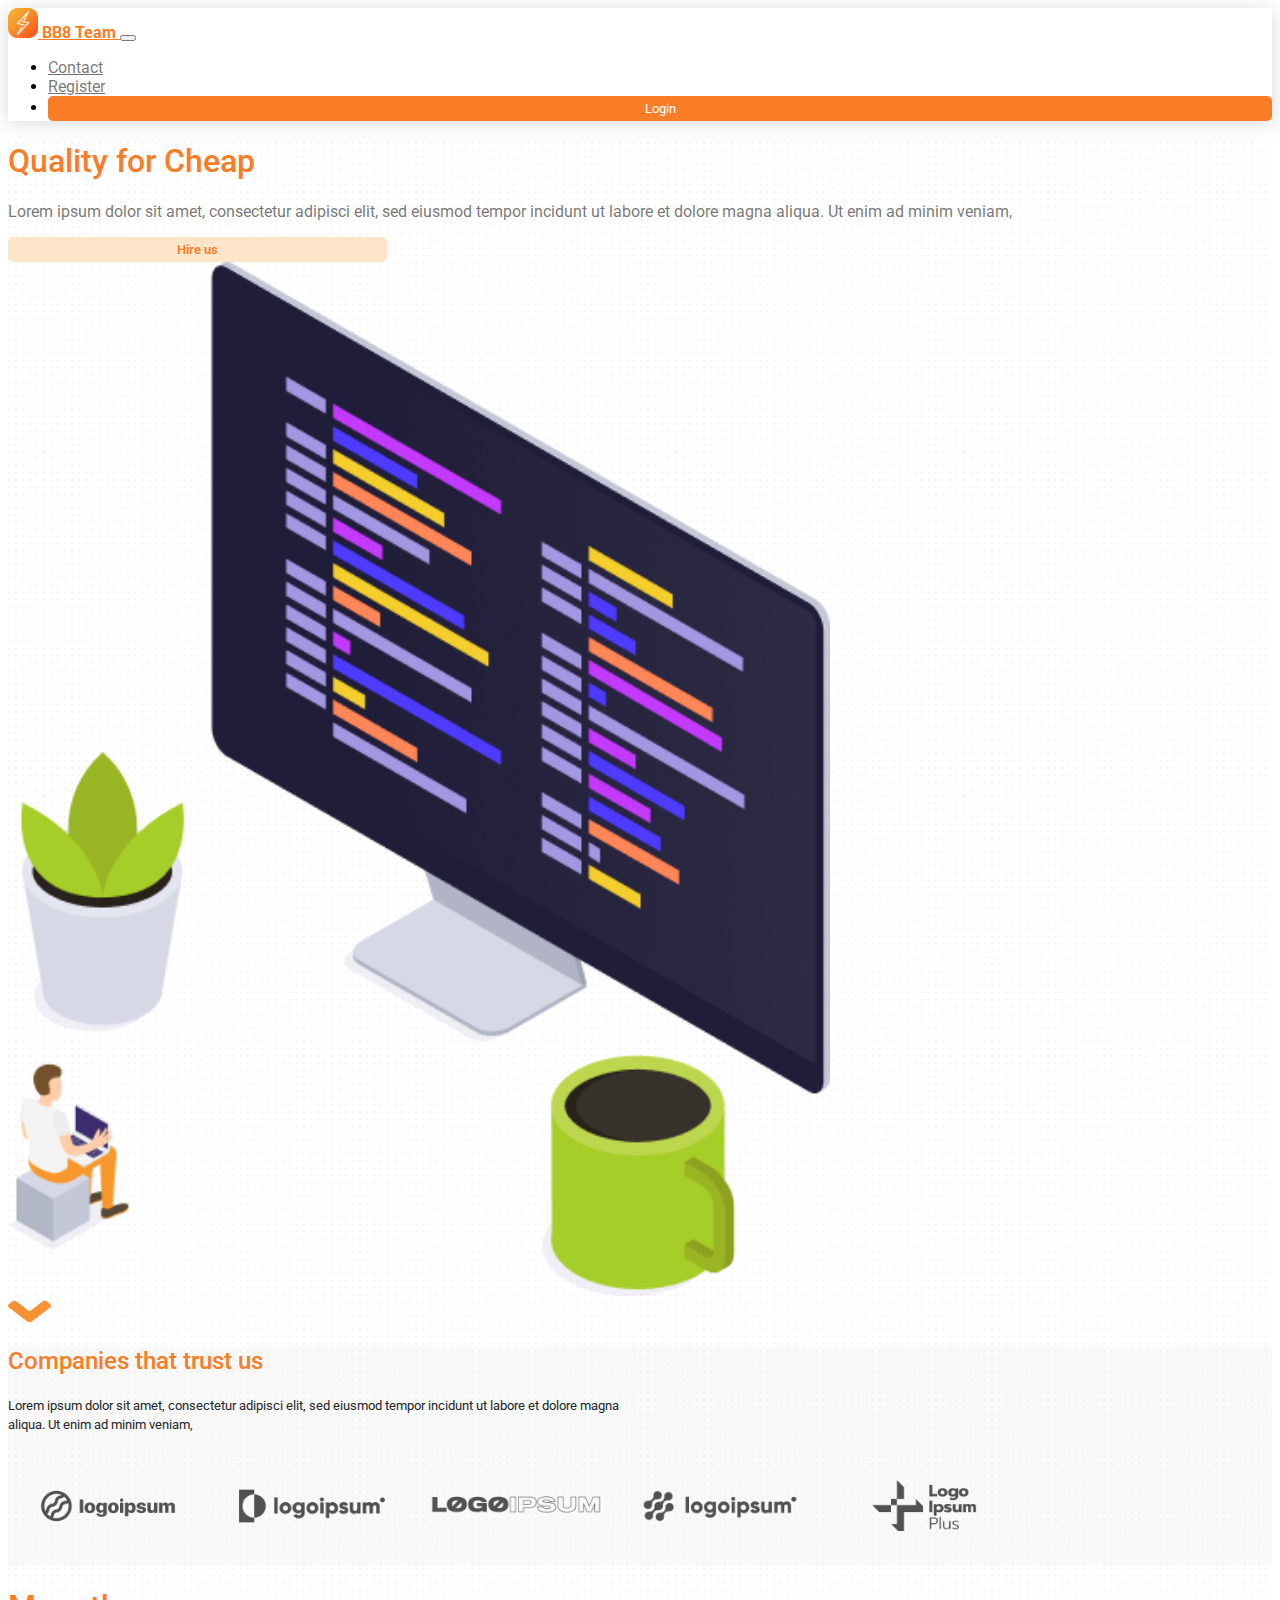
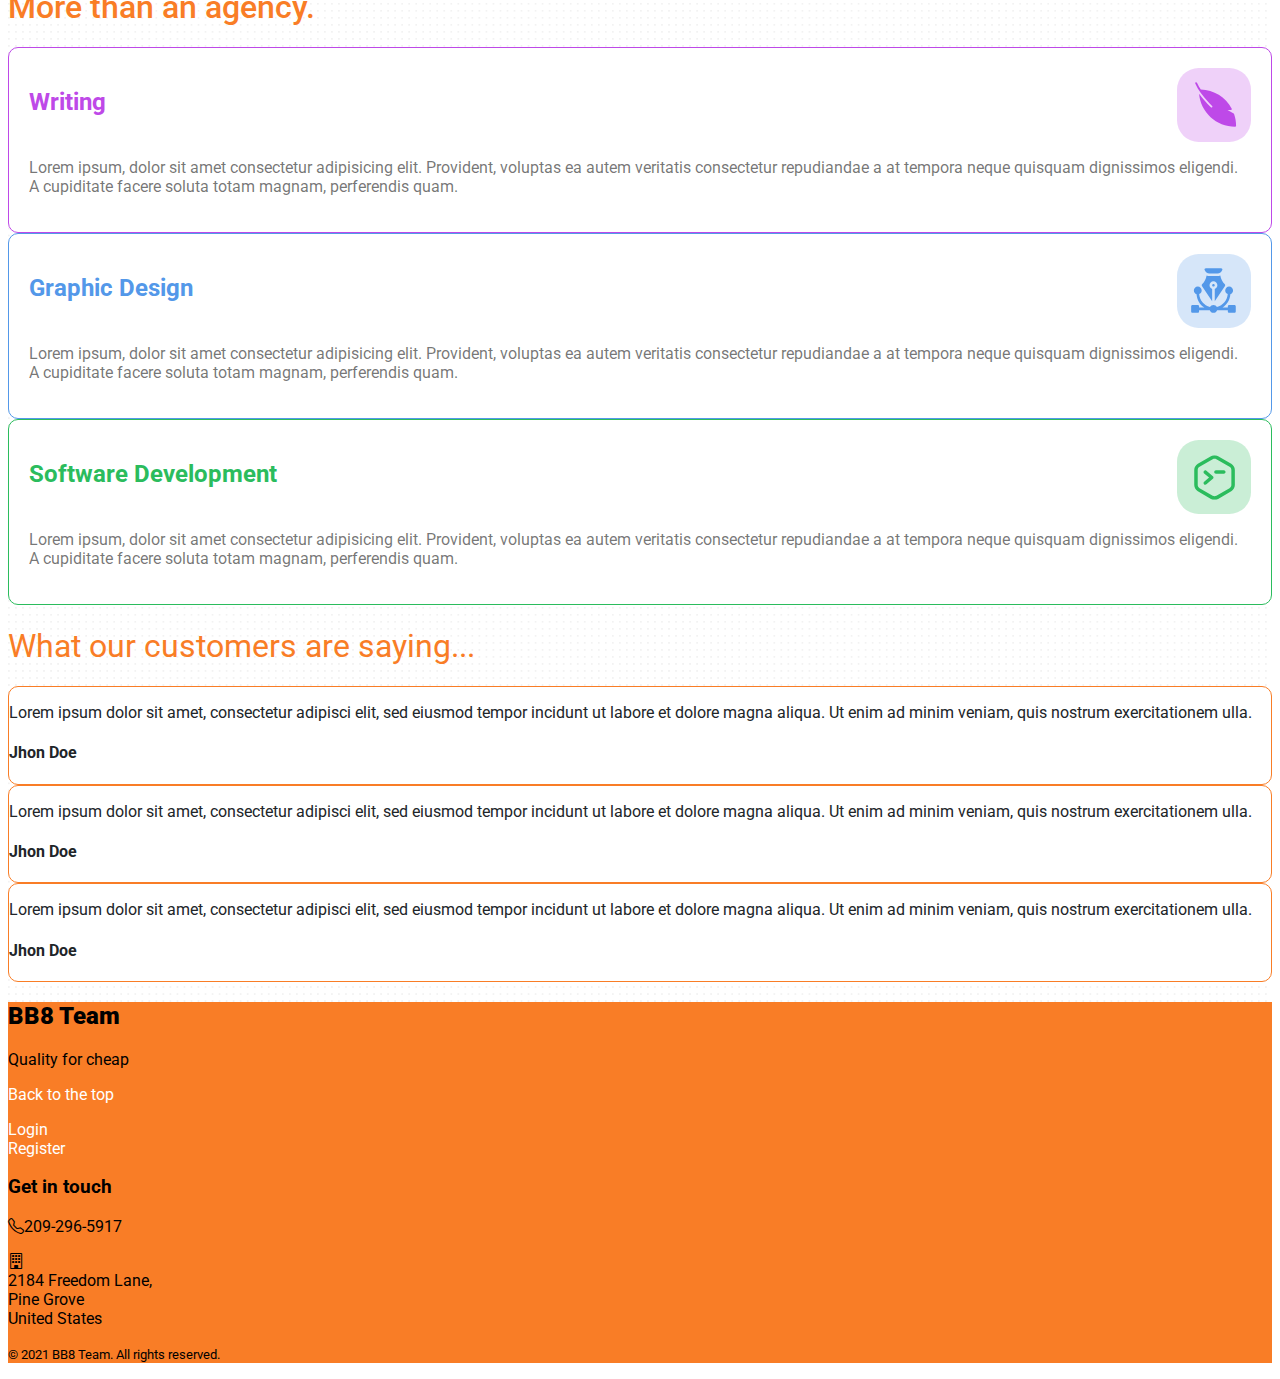
<file: index.html>
<!DOCTYPE html>
<html lang="en">
<head>
   <meta charset="UTF-8">
   <meta http-equiv="X-UA-Compatible" content="IE=edge">
   <meta name="viewport" content="width=device-width, initial-scale=1.0">
   <link rel="stylesheet" href="../css/global-styles.css">
   <link rel="stylesheet" href="../css/home-style.css">
   <link rel="stylesheet" href="https://cdn.jsdelivr.net/npm/bootstrap-icons@1.5.0/font/bootstrap-icons.css">
   <link href="https://cdn.jsdelivr.net/npm/bootstrap@5.0.2/dist/css/bootstrap.min.css" rel="stylesheet" integrity="sha384-EVSTQN3/azprG1Anm3QDgpJLIm9Nao0Yz1ztcQTwFspd3yD65VohhpuuCOmLASjC" crossorigin="anonymous">
   <script src="https://cdn.jsdelivr.net/npm/bootstrap@5.0.2/dist/js/bootstrap.bundle.min.js" integrity="sha384-MrcW6ZMFYlzcLA8Nl+NtUVF0sA7MsXsP1UyJoMp4YLEuNSfAP+JcXn/tWtIaxVXM" crossorigin="anonymous" defer></script>
   <link rel="shortcut icon" href="../assets/favicon.ico" type="image/x-icon">
   <title>Home - BB8 Team</title>
</head>
<body>
   <header>
      <nav class="navbar navbar-expand-md navbar-light">
         <div class="container">
            <a class="navbar-brand d-flex gap-2 align-items-center" href="index.html">
               <img src="../assets/imgs/Logo.png" alt="bb8_logo">
               BB8 Team
            </a>
            <button class="navbar-toggler" type="button" data-bs-toggle="collapse" data-bs-target="#navbarSupportedContent" aria-controls="navbarSupportedContent" aria-expanded="false" aria-label="Toggle navigation">
               <span class="navbar-toggler-icon"></span>
            </button>
            <div class="collapse navbar-collapse justify-content-end" id="navbarSupportedContent">
               <ul class="navbar-nav nav-fill align-items-center w-50">
                  <li class="nav-item">
                     <a href="#footer" class="nav-link">Contact</a>
                  </li>
                  <li class="nav-item">
                     <a href="register.html" class="nav-link">Register</a>
                  </li>
                  <li class="nav-item">
                     <a href="login.html" class="nav-link"><input class="btn-c3 btn-login" type="button" value="Login"></a>
                  </li>
               </ul>
            </div>
         </div>
      </nav>
   </header>
   <main>
      <div class="container main-section py-4 pt-5">
         <div class="row">
            <div class="col-md-6 d-flex flex-column justify-content-evenly gap-2">
               <h1 class="display-1">Quality for Cheap</h1>
               <p class="fs-4 text-black-50">Lorem ipsum dolor sit amet, consectetur adipisci elit, sed eiusmod tempor incidunt ut labore et dolore magna aliqua. Ut enim ad minim veniam,</p>
               <input class="btn-act fs-4" type="button" value="Hire us">
            </div>
            <div class="col-md-6 d-flex justify-content-end">
               <img class="ill" src="../assets/imgs/Ilustration.png" alt="desk-illustration">
            </div>
         </div>
         <div class="row mt-2">
            <a class="vec-dow" href="#footer"><img src="../assets/icons/vector-down.svg" alt="getdown"></a>
         </div>
      </div>
      <div class="container-fluid w-100 com-section py-4">
            <div class="text-center m-auto com-head">
               <h2 class="display-6">Companies that trust us</h2>
               <p><small>Lorem ipsum dolor sit amet, consectetur adipisci elit, sed eiusmod tempor incidunt ut labore et dolore magna aliqua. Ut enim ad minim veniam, </small></p>
            </div>
            <div class="d-flex justify-content-evenly flex-wrap w-100">
               <a href="#"><img src="../assets/imgs/logo-1-com.png" alt="logoipsum"></a>
               <a href="#"><img src="../assets/imgs/logo-2-com.png" alt="logoipsum"></a>
               <a href="#"><img src="../assets/imgs/logo-3-com.png" alt="logoipsum"></a>
               <a href="#"><img src="../assets/imgs/logo-4-com.png" alt="logoipsum"></a>
               <a href="#"><img src="../assets/imgs/logo-5-com.png" alt="logoipsum"></a>
            </div>
      </div>
      <div class="container my-5 text-black-50 prod-section">
         <div class="row text-center mb-4">
            <h1 class="display-2">More than an agency.</h1>
         </div>
         <div class="row row-cols-1 row-cols-md-2 row-cols-lg-3 g-3 d-flex justify-content-around">
            <div class="col">
               <div class="card ch1">
                  <div class="card-head mb-2">
                     <h2>Writing</h2>
                     <img src="../assets/icons/writing-icon.svg" alt="leaf-icon">
                  </div>
                  <p>Lorem ipsum, dolor sit amet consectetur adipisicing elit. Provident, voluptas ea autem veritatis consectetur repudiandae a at tempora neque quisquam dignissimos eligendi. A cupiditate facere soluta totam magnam, perferendis quam.</p>
               </div>
            </div>
            <div class="col">
               <div class="card ch2">
                  <div class="card-head mb-2">
                     <h2>Graphic Design</h2>
                     <img src="../assets/icons/graphicDesign_icon.svg" alt="pen-icon">
                  </div>
                  <p>
                     Lorem ipsum, dolor sit amet consectetur adipisicing elit. Provident, voluptas ea autem veritatis consectetur repudiandae a at tempora neque quisquam dignissimos eligendi. A cupiditate facere soluta totam magnam, perferendis quam.
                  </p>
               </div>
            </div>
            <div class="col">
               <div class="card ch3">
                  <div class="card-head mb-2">
                     <h2>Software Development</h2>
                     <img src="../assets/icons/softwareDevelopment_icon.svg" alt="code-icon">
                  </div>
                  <p>
                     Lorem ipsum, dolor sit amet consectetur adipisicing elit. Provident, voluptas ea autem veritatis consectetur repudiandae a at tempora neque quisquam dignissimos eligendi. A cupiditate facere soluta totam magnam, perferendis quam.
                  </p>
               </div>
            </div>
         </div>
      </div>
      <div class="container test-section">
         <div class="row mt-5">
            <h1 class="display-3 w-75">What our customers are saying...</h1>
         </div>
         <div class="row row-cols-1 row-cols-md-2 row-cols-lg-3 g-4 py-5 d-flex justify-content-center">
            <div class="col">
               <div class="card p-3 py-4">
                  <p>Lorem ipsum dolor sit amet, consectetur adipisci elit, sed eiusmod tempor incidunt ut labore et dolore magna aliqua. Ut enim ad minim veniam, quis nostrum exercitationem ulla.</p>
                  <h4 class="text-end">Jhon Doe</h4>
               </div>
            </div>
            <div class="col">
               <div class="card p-3 py-4">
                  <p>Lorem ipsum dolor sit amet, consectetur adipisci elit, sed eiusmod tempor incidunt ut labore et dolore magna aliqua. Ut enim ad minim veniam, quis nostrum exercitationem ulla.</p>
                  <h4 class="text-end">Jhon Doe</h4>
               </div>
            </div>
            <div class="col">
               <div class="card p-3 py-4">
                  <p>Lorem ipsum dolor sit amet, consectetur adipisci elit, sed eiusmod tempor incidunt ut labore et dolore magna aliqua. Ut enim ad minim veniam, quis nostrum exercitationem ulla.</p>
                  <h4 class="text-end">Jhon Doe</h4>
               </div>
            </div>
         </div>
      </div>
      <footer class="py-3" id="footer">
         <div class="container text-white">
            <div class="row row-cols-2">
               <div class="col-md-4">
                  <div class="content1">
                     <h2><strong>BB8 Team</strong></h2>
                     <p class="fs-3">Quality for cheap</p>
                  </div>
                  <div class="content2">
                     <p><a href="#">Back to the top</a></p>
                     <a href="login.html">Login</a><br>
                     <a href="register.html">Register</a>
                  </div>
               </div>
               <div class="col-md-4 bg-lit"></div>
               <div class="col-md-4">
                  <h3>Get in touch</h3>
                  <p><i class="bi bi-telephone mx-2"></i>209-296-5917</p>
                  <div class="d-flex">
                     <i class="bi bi-building mx-2"></i>
                     <div class="d-inline-block">
                        <span>2184  Freedom Lane, </span><br>
                        <span>Pine Grove</span><br>
                        <span>United States</span>
                     </div>
                  </div>
               </div>
            </div>
         </div>
         <div class="text-center mt-2">
            <p class="text-white"><small>&copy; 2021 BB8 Team. All rights reserved.
            </small></p>
         </div>
      </footer>
   </main>
</body>
</html>
</file>
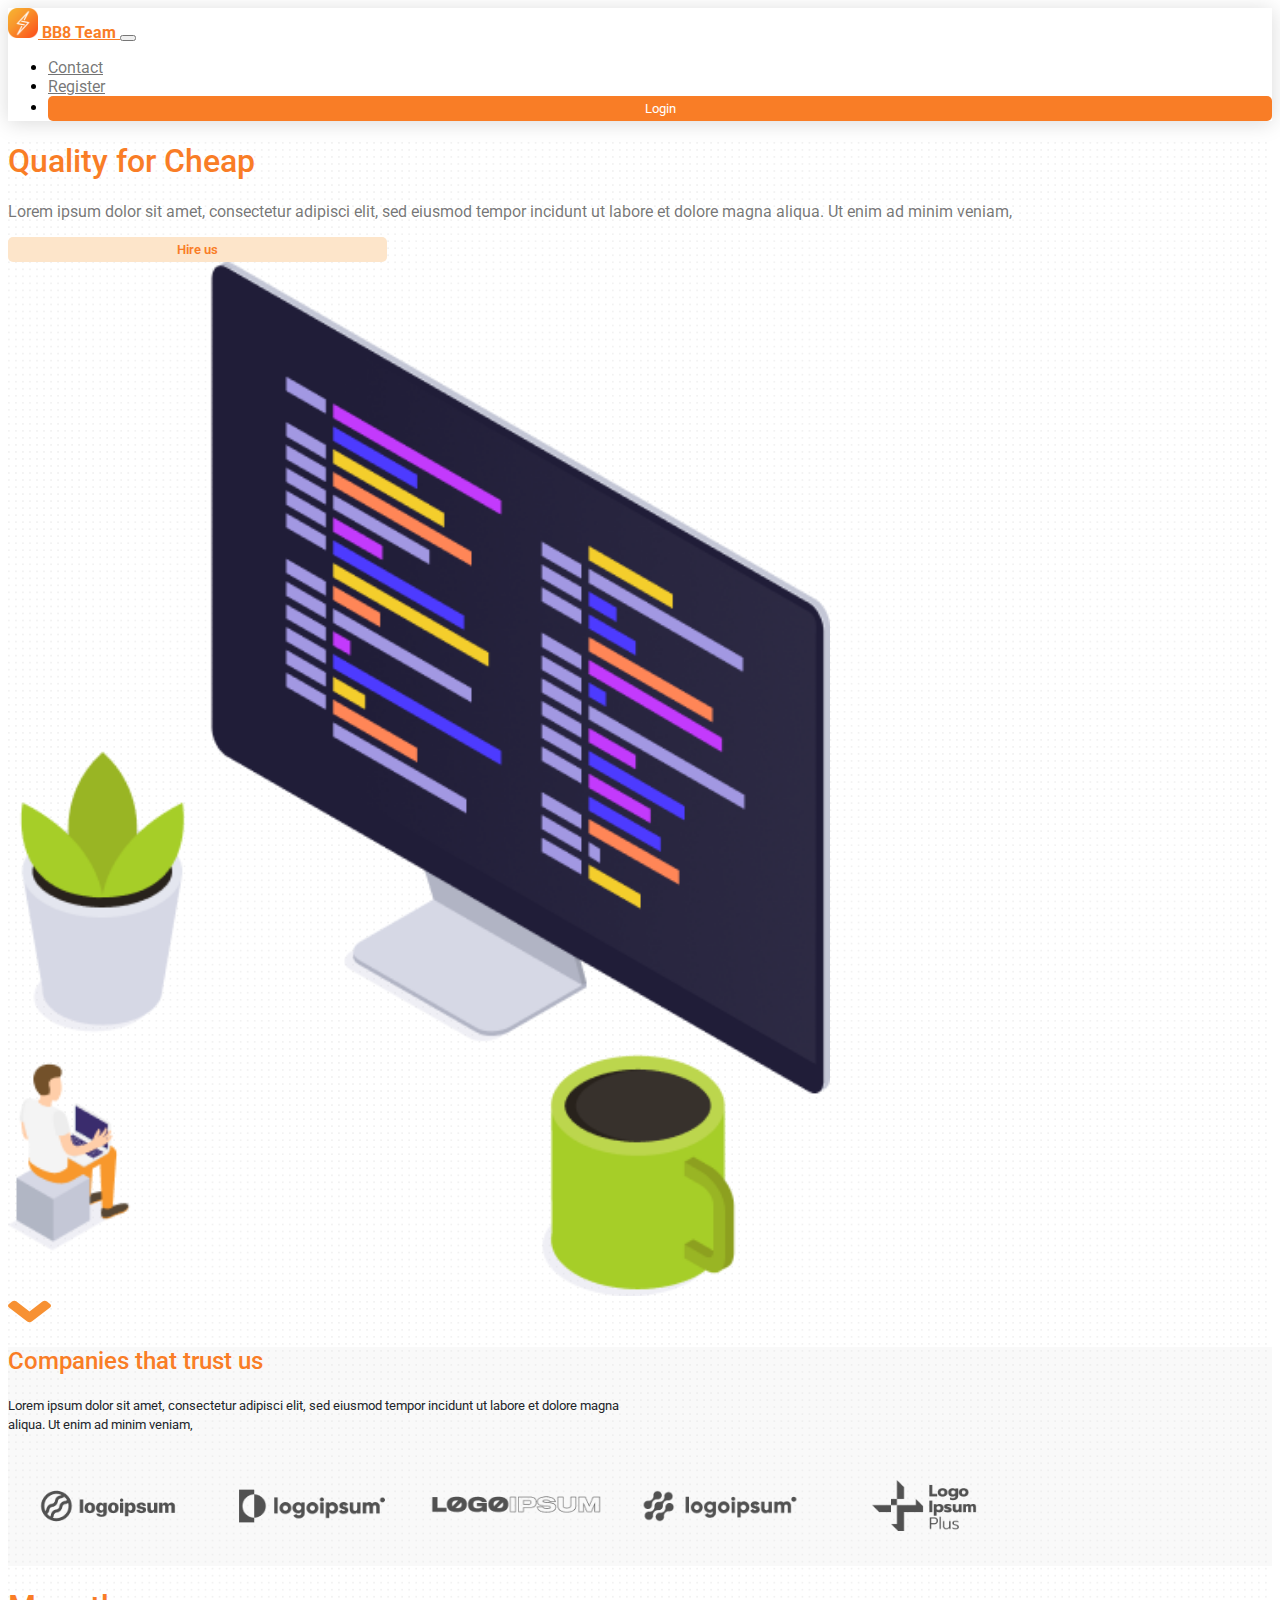
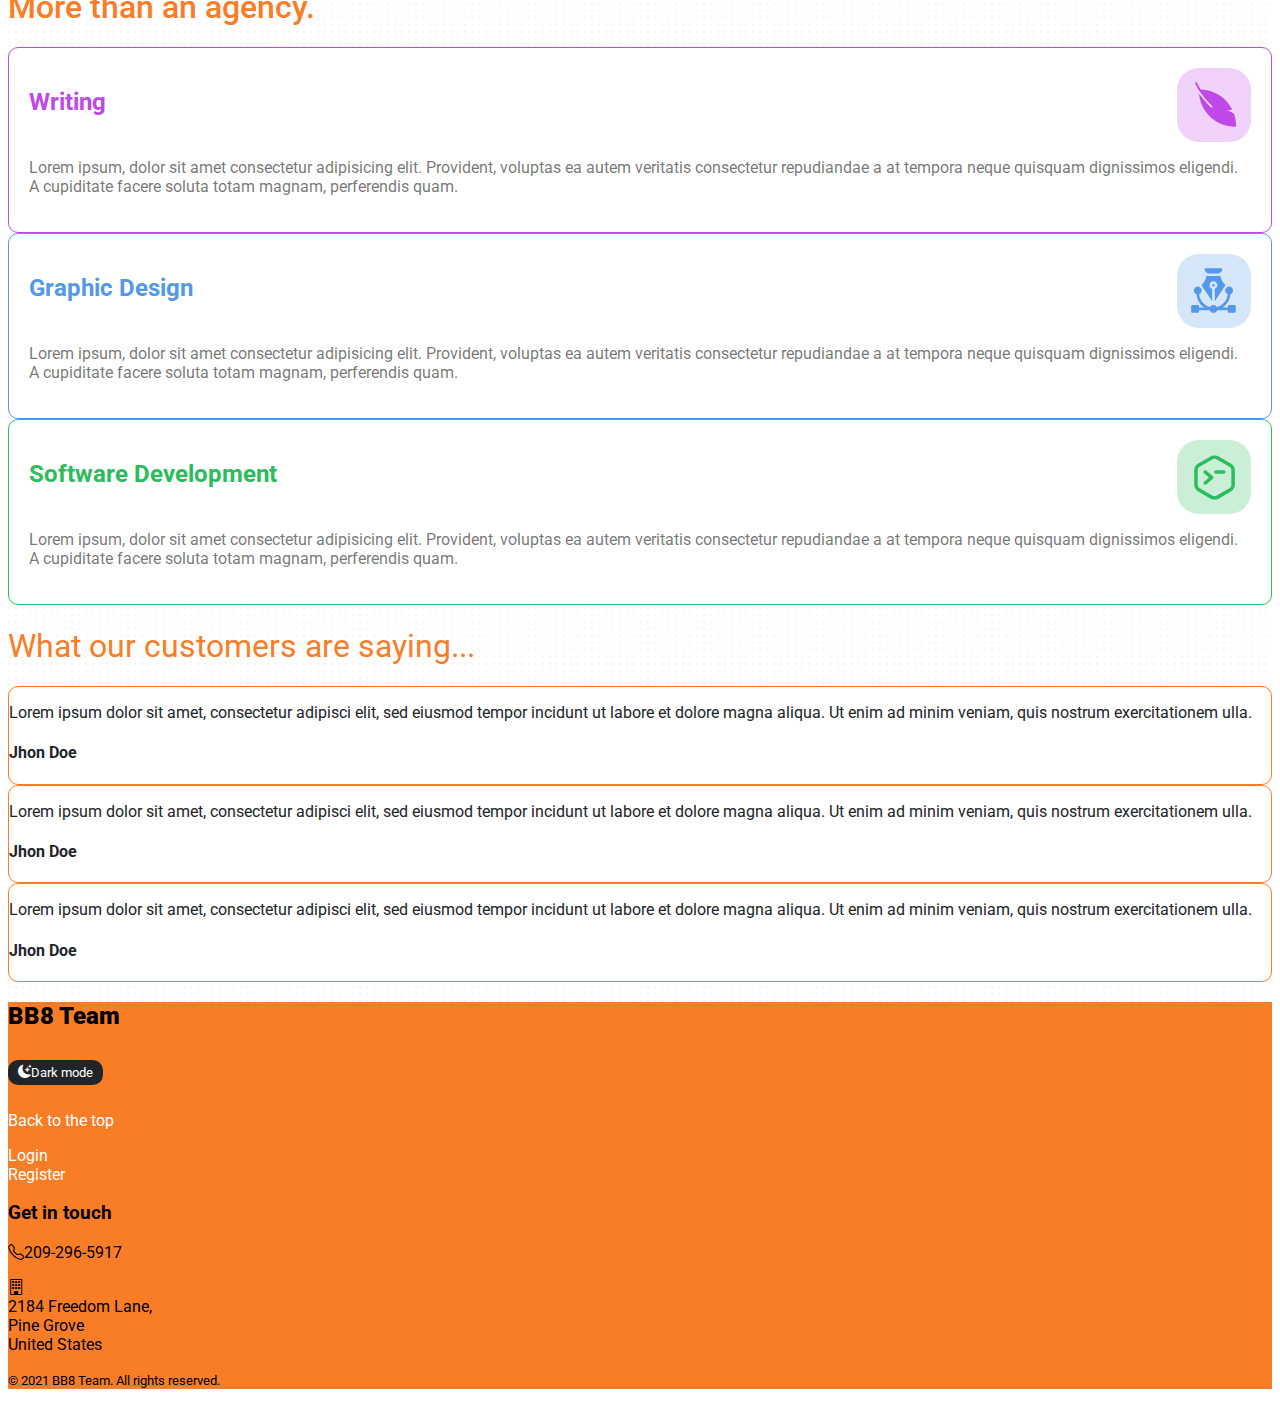
<file: html/index.html>
<!DOCTYPE html>
<html lang="en">
<head>
   <meta charset="UTF-8">
   <meta http-equiv="X-UA-Compatible" content="IE=edge">
   <meta name="viewport" content="width=device-width, initial-scale=1.0">
   <link rel="stylesheet" href="../css/global-styles.css">
   <link rel="stylesheet" href="../css/home-style.css">
   <link rel="stylesheet" href="https://cdn.jsdelivr.net/npm/bootstrap-icons@1.5.0/font/bootstrap-icons.css">
   <link href="https://cdn.jsdelivr.net/npm/bootstrap@5.0.2/dist/css/bootstrap.min.css" rel="stylesheet" integrity="sha384-EVSTQN3/azprG1Anm3QDgpJLIm9Nao0Yz1ztcQTwFspd3yD65VohhpuuCOmLASjC" crossorigin="anonymous">
   <script src="https://cdn.jsdelivr.net/npm/bootstrap@5.0.2/dist/js/bootstrap.bundle.min.js" integrity="sha384-MrcW6ZMFYlzcLA8Nl+NtUVF0sA7MsXsP1UyJoMp4YLEuNSfAP+JcXn/tWtIaxVXM" crossorigin="anonymous" defer></script>
   <link rel="shortcut icon" href="../assets/favicon.ico" type="image/x-icon">
   <title>Home - BB8 Team</title>
</head>
<body>
   <header>
      <nav class="navbar navbar-expand-md navbar-light">
         <div class="container">
            <a class="navbar-brand d-flex gap-2 align-items-center" href="index.html">
               <img src="../assets/imgs/Logo.png" alt="bb8_logo">
               BB8 Team
            </a>
            <button class="navbar-toggler" type="button" data-bs-toggle="collapse" data-bs-target="#navbarSupportedContent" aria-controls="navbarSupportedContent" aria-expanded="false" aria-label="Toggle navigation">
               <span class="navbar-toggler-icon"></span>
            </button>
            <div class="collapse navbar-collapse justify-content-end" id="navbarSupportedContent">
               <ul class="navbar-nav nav-fill align-items-center w-50">
                  <li class="nav-item">
                     <a href="#footer" class="nav-link">Contact</a>
                  </li>
                  <li class="nav-item">
                     <a href="register.html" class="nav-link">Register</a>
                  </li>
                  <li class="nav-item">
                     <a href="login.html" class="nav-link"><input class="btn-c3 btn-login" type="button" value="Login"></a>
                  </li>
               </ul>
            </div>
         </div>
      </nav>
   </header>
   <main>
      <div class="container main-section py-4 pt-5">
         <div class="row">
            <div class="col-md-6 d-flex flex-column justify-content-evenly gap-2">
               <h1 class="display-1">Quality for Cheap</h1>
               <p class="fs-4 text-black-50">Lorem ipsum dolor sit amet, consectetur adipisci elit, sed eiusmod tempor incidunt ut labore et dolore magna aliqua. Ut enim ad minim veniam,</p>
               <input class="btn-act fs-4" type="button" value="Hire us">
            </div>
            <div class="col-md-6 d-flex justify-content-end">
               <img class="ill" src="../assets/imgs/Ilustration.png" alt="desk-illustration">
            </div>
         </div>
         <div class="row mt-2">
            <a class="vec-dow" href="#footer"><img src="../assets/icons/vector-down.svg" alt="getdown"></a>
         </div>
      </div>
      <div class="container-fluid w-100 com-section py-4">
            <div class="text-center m-auto com-head">
               <h2 class="display-6">Companies that trust us</h2>
               <p><small>Lorem ipsum dolor sit amet, consectetur adipisci elit, sed eiusmod tempor incidunt ut labore et dolore magna aliqua. Ut enim ad minim veniam, </small></p>
            </div>
            <div class="d-flex justify-content-evenly flex-wrap w-100">
               <a href="#"><img src="../assets/imgs/logo-1-com.png" alt="logoipsum"></a>
               <a href="#"><img src="../assets/imgs/logo-2-com.png" alt="logoipsum"></a>
               <a href="#"><img src="../assets/imgs/logo-3-com.png" alt="logoipsum"></a>
               <a href="#"><img src="../assets/imgs/logo-4-com.png" alt="logoipsum"></a>
               <a href="#"><img src="../assets/imgs/logo-5-com.png" alt="logoipsum"></a>
            </div>
      </div>
      <div class="container my-5 text-black-50 prod-section">
         <div class="row text-center mb-4">
            <h1 class="display-2">More than an agency.</h1>
         </div>
         <div class="row row-cols-1 row-cols-md-2 row-cols-lg-3 g-3 d-flex justify-content-around">
            <div class="col">
               <div class="card ch1">
                  <div class="card-head mb-2">
                     <h2>Writing</h2>
                     <img src="../assets/icons/writing-icon.svg" alt="leaf-icon">
                  </div>
                  <p>Lorem ipsum, dolor sit amet consectetur adipisicing elit. Provident, voluptas ea autem veritatis consectetur repudiandae a at tempora neque quisquam dignissimos eligendi. A cupiditate facere soluta totam magnam, perferendis quam.</p>
               </div>
            </div>
            <div class="col">
               <div class="card ch2">
                  <div class="card-head mb-2">
                     <h2>Graphic Design</h2>
                     <img src="../assets/icons/graphicDesign_icon.svg" alt="pen-icon">
                  </div>
                  <p>
                     Lorem ipsum, dolor sit amet consectetur adipisicing elit. Provident, voluptas ea autem veritatis consectetur repudiandae a at tempora neque quisquam dignissimos eligendi. A cupiditate facere soluta totam magnam, perferendis quam.
                  </p>
               </div>
            </div>
            <div class="col">
               <div class="card ch3">
                  <div class="card-head mb-2">
                     <h2>Software Development</h2>
                     <img src="../assets/icons/softwareDevelopment_icon.svg" alt="code-icon">
                  </div>
                  <p>
                     Lorem ipsum, dolor sit amet consectetur adipisicing elit. Provident, voluptas ea autem veritatis consectetur repudiandae a at tempora neque quisquam dignissimos eligendi. A cupiditate facere soluta totam magnam, perferendis quam.
                  </p>
               </div>
            </div>
         </div>
      </div>
      <div class="container test-section">
         <div class="row mt-5">
            <h1 class="display-3 w-75">What our customers are saying...</h1>
         </div>
         <div class="row row-cols-1 row-cols-md-2 row-cols-lg-3 g-4 py-5 d-flex justify-content-center">
            <div class="col">
               <div class="card p-3 py-4">
                  <p>Lorem ipsum dolor sit amet, consectetur adipisci elit, sed eiusmod tempor incidunt ut labore et dolore magna aliqua. Ut enim ad minim veniam, quis nostrum exercitationem ulla.</p>
                  <h4 class="text-end">Jhon Doe</h4>
               </div>
            </div>
            <div class="col">
               <div class="card p-3 py-4">
                  <p>Lorem ipsum dolor sit amet, consectetur adipisci elit, sed eiusmod tempor incidunt ut labore et dolore magna aliqua. Ut enim ad minim veniam, quis nostrum exercitationem ulla.</p>
                  <h4 class="text-end">Jhon Doe</h4>
               </div>
            </div>
            <div class="col">
               <div class="card p-3 py-4">
                  <p>Lorem ipsum dolor sit amet, consectetur adipisci elit, sed eiusmod tempor incidunt ut labore et dolore magna aliqua. Ut enim ad minim veniam, quis nostrum exercitationem ulla.</p>
                  <h4 class="text-end">Jhon Doe</h4>
               </div>
            </div>
         </div>
      </div>
      <footer class="py-3" id="footer">
         <div class="container text-white">
            <div class="row row-cols-2">
               <div class="col-md-4">
                  <div class="content1">
                     <h2><strong>BB8 Team</strong></h2>
                     <button id="dark" class="fs-5"><i class="bi bi-moon-stars-fill m-2"></i>Dark mode</button>
                  </div>
                  <div class="content2">
                     <p><a href="#">Back to the top</a></p>
                     <a href="login.html">Login</a><br>
                     <a href="register.html">Register</a>
                  </div>
               </div>
               <div class="col-md-4 bg-lit"></div>
               <div class="col-md-4">
                  <h3>Get in touch</h3>
                  <p><i class="bi bi-telephone mx-2"></i>209-296-5917</p>
                  <div class="d-flex">
                     <i class="bi bi-building mx-2"></i>
                     <div class="d-inline-block">
                        <span>2184  Freedom Lane, </span><br>
                        <span>Pine Grove</span><br>
                        <span>United States</span>
                     </div>
                  </div>
               </div>
            </div>
         </div>
         <div class="text-center mt-2">
            <p class="text-white"><small>&copy; 2021 BB8 Team. All rights reserved.
            </small></p>
         </div>
      </footer>
   </main>
   <script src="../script/main.js"></script>
</body>
</html>
</file>
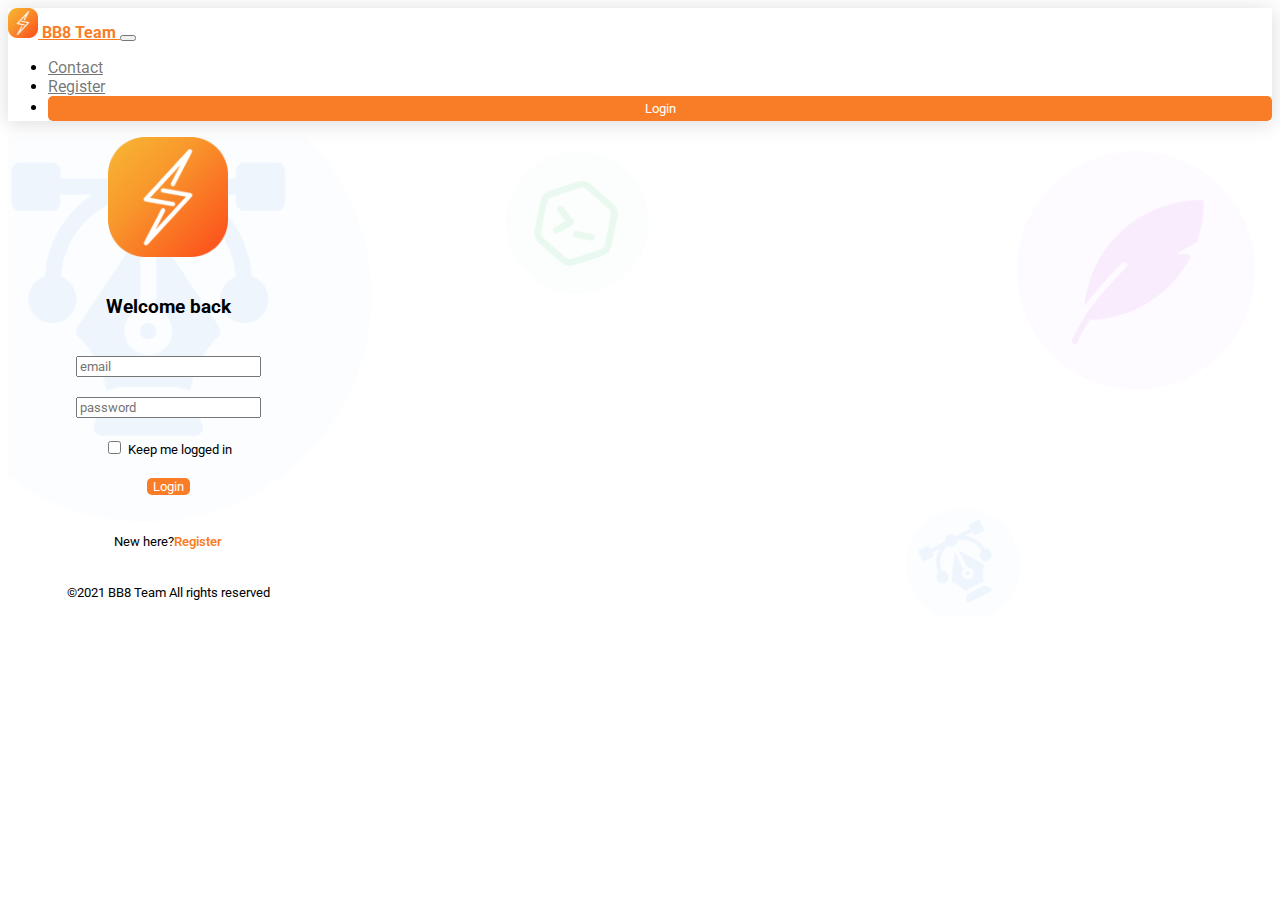
<file: login.html>
<!DOCTYPE html>
<html lang="pt-br">
<head>
   <meta charset="UTF-8">
   <meta http-equiv="X-UA-Compatible" content="IE=edge">
   <meta name="viewport" content="width=device-width, initial-scale=1.0">
   <link rel="stylesheet" href="../css/global-styles.css">
   <link rel="stylesheet" href="../css/login-style.css">
   <link href="https://cdn.jsdelivr.net/npm/bootstrap@5.0.2/dist/css/bootstrap.min.css" rel="stylesheet" integrity="sha384-EVSTQN3/azprG1Anm3QDgpJLIm9Nao0Yz1ztcQTwFspd3yD65VohhpuuCOmLASjC" crossorigin="anonymous">
   <script src="https://cdn.jsdelivr.net/npm/bootstrap@5.0.2/dist/js/bootstrap.bundle.min.js" integrity="sha384-MrcW6ZMFYlzcLA8Nl+NtUVF0sA7MsXsP1UyJoMp4YLEuNSfAP+JcXn/tWtIaxVXM" crossorigin="anonymous" defer></script>
   <link rel="shortcut icon" href="../assets/favicon.ico" type="image/x-icon">
   <title>BB8 - Login</title>
</head>
<body>
   <header>
      <nav class="navbar navbar-expand-md navbar-light">
         <div class="container">
            <a class="navbar-brand d-flex gap-2 align-items-center" href="index.html">
               <img src="../assets/imgs/Logo.png" alt="bb8_logo">
               BB8 Team
            </a>
            <button class="navbar-toggler" type="button" data-bs-toggle="collapse" data-bs-target="#navbarSupportedContent" aria-controls="navbarSupportedContent" aria-expanded="false" aria-label="Toggle navigation">
               <span class="navbar-toggler-icon"></span>
            </button>
            <div class="collapse navbar-collapse justify-content-end" id="navbarSupportedContent">
               <ul class="navbar-nav nav-fill align-items-center w-50">
                  <li class="nav-item">
                     <a href="#" class="nav-link">Contact</a>
                  </li>
                  <li class="nav-item">
                     <a href="register.html" class="nav-link">Register</a>
                  </li>
                  <li class="nav-item">
                     <a href="login.html" class="nav-link"><input class="btn-c3 btn-login" type="button" value="Login"></a>
                  </li>
               </ul>
            </div>
         </div>
      </nav>
   </header>
   <main>
      <div class="container mt-4">
         <img class="login-logo"  src="../assets/imgs/Logo.png" alt="">
         <h3 class="text-black-50">Welcome back</h3>
         <input class="form-control" type="email" name="email" id="txt-email" placeholder="email">
         <input class="form-control" type="password" name="passw" id="text-passw" placeholder="password">
         <div class="mb-3 form-check align-self-baseline">
            <input type="checkbox" class="form-check-input" id="exampleCheck1">
            <label class="form-check-label text-black-50" for="exampleCheck1"><small>Keep me logged in</small></label>
         </div>
         <input class="btn-c3 p-2 w-100" type="button" value="Login">
         <p><small class="d-flex gap-1"><span class="text-black-50">New here?</span><span><a href="register.html">Register</a></span></small></p>
      </div>
      <footer class="mt-4">
         <div class="container">
            <p class="text-black-50 text-center"><small>&copy;2021 BB8 Team All rights reserved</small></p>
         </div>
      </footer>
   </main>
</body>
</html>
</file>
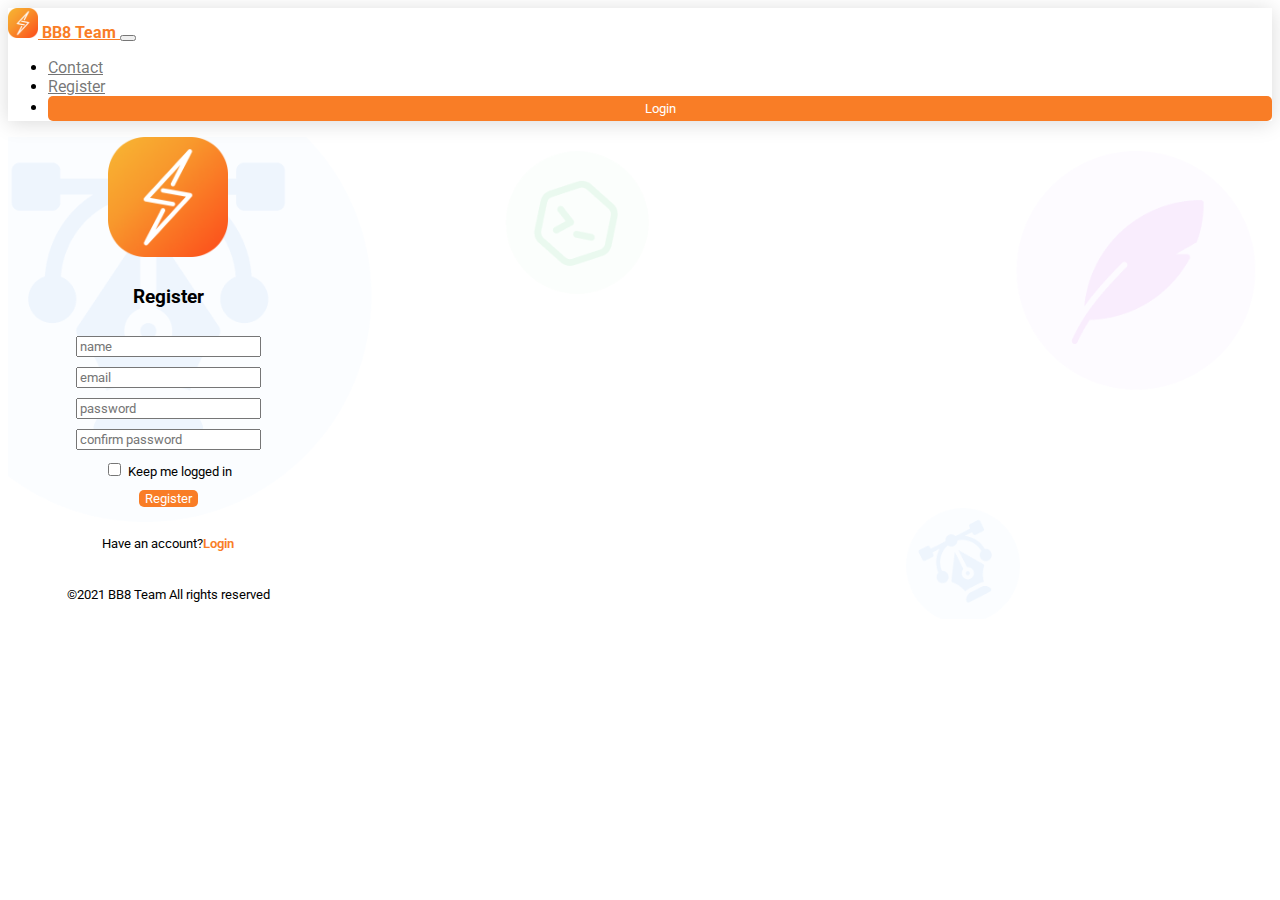
<file: register.html>
<!DOCTYPE html>
<html lang="en">
<head>
   <meta charset="UTF-8">
   <meta http-equiv="X-UA-Compatible" content="IE=edge">
   <meta name="viewport" content="width=device-width, initial-scale=1.0">
   <link rel="stylesheet" href="../css/global-styles.css">
   <link rel="stylesheet" href="../css/login-style.css">
   <link rel="stylesheet" href="../css/register-style.css">
   <link href="https://cdn.jsdelivr.net/npm/bootstrap@5.0.2/dist/css/bootstrap.min.css" rel="stylesheet" integrity="sha384-EVSTQN3/azprG1Anm3QDgpJLIm9Nao0Yz1ztcQTwFspd3yD65VohhpuuCOmLASjC" crossorigin="anonymous">
   <script src="https://cdn.jsdelivr.net/npm/bootstrap@5.0.2/dist/js/bootstrap.bundle.min.js" integrity="sha384-MrcW6ZMFYlzcLA8Nl+NtUVF0sA7MsXsP1UyJoMp4YLEuNSfAP+JcXn/tWtIaxVXM" crossorigin="anonymous" defer></script>
   <link rel="shortcut icon" href="../assets/favicon.ico" type="image/x-icon">
   <title>BB8 - Register</title>
</head>
<body>
   <header>
      <nav class="navbar navbar-expand-md navbar-light">
         <div class="container">
            <a class="navbar-brand d-flex gap-2 align-items-center" href="index.html">
               <img src="/assets/imgs/Logo.png" alt="bb8_logo">
               BB8 Team
            </a>
            <button class="navbar-toggler" type="button" data-bs-toggle="collapse" data-bs-target="#navbarSupportedContent" aria-controls="navbarSupportedContent" aria-expanded="false" aria-label="Toggle navigation">
               <span class="navbar-toggler-icon"></span>
            </button>
            <div class="collapse navbar-collapse justify-content-end" id="navbarSupportedContent">
               <ul class="navbar-nav nav-fill align-items-center w-50">
                  <li class="nav-item">
                     <a href="#" class="nav-link">Contact</a>
                  </li>
                  <li class="nav-item">
                     <a href="register.html" class="nav-link">Register</a>
                  </li>
                  <li class="nav-item">
                     <a href="login.html" class="nav-link"><input class="btn-c3 btn-login" type="button" value="Login"></a>
                  </li>
               </ul>
            </div>
         </div>
      </nav>
   </header>
   <main>
      <div class="container mt-3">
         <img class="login-logo"  src="../assets/imgs/Logo.png" alt="">
         <h3 class="text-black-50">Register</h3>
         <input class="form-control" type="text" name="txt-name" id="name" placeholder="name">
         <input class="form-control" type="email" name="email" id="txt-email" placeholder="email">
         <input class="form-control" type="password" name="passw" id="text-passw" placeholder="password">
         <input class="form-control" type="password" name="passw" id="text-passw" placeholder="confirm password">
         <div class="mb-3 form-check align-self-baseline">
            <input type="checkbox" class="form-check-input" id="exampleCheck1">
            <label class="form-check-label text-black-50" for="exampleCheck1"><small>Keep me logged in</small></label>
         </div>
         <input class="btn-c3 p-2 w-100" type="button" value="Register">
         <p><small class="d-flex gap-1"><span class="text-black-50">Have an account?</span><span><a href="login.html">Login</a></span></small></p>
      </div>
      <footer class="mt-1">
         <div class="container">
            <p class="text-black-50 text-center"><small>&copy;2021 BB8 Team All rights reserved</small></p>
         </div>
      </footer>
   </main>
</body>
</html>
</file>
<file: css/global-styles.css>
@import url('https://fonts.googleapis.com/css2?family=Roboto:ital,wght@0,100;0,300;0,400;0,500;0,700;0,900;1,100;1,300;1,400;1,500;1,700;1,900&display=swap');
:root {
   --color1: #3B3B3B;
   --color2: #F7B633;
   --color3: #F97D26;
   --color4: #FC4A1A;
   --color5: #BE49E8;
   --color6: #5398E9;
   --color7: #2BBC5D;
   --head-bg: #fff;
   --main-bg: #;
   --bg: #fff;
   --bg-20: #e8e8e840;
   --txt-55: #0000008c;
   --txt-full: #212529;
}
.dark-mode:root {
   --head-bg: #242424;
   --main-bg: #2C2C2C;
   --bg: #2C2C2C;
   --bg-20: #00000033;
   --txt-55: #9E9E9E;
   --txt-full: #A0A0A0;
}
* {
   font-family: 'Roboto', sans-serif;;
}
.navbar-brand {
   color: var(--color3) !important;
   font-weight: 700;
}
.navbar-brand img{
   width: 30px;
}
.btn-c3 {
   border: none;
   background-color: var(--color3);
   color: #fff;
   border-radius: 5px;
}
.btn-login {
   width: 100%;
   padding: 5px;
}
header {
   background-color: var(--head-bg);
   box-shadow: 0 2px 20px #00000026;
}
header a{
   color: var(--txt-55) !important;
}

@media (max-width: 767.98px) { 
   nav ul {
      margin: auto;
      align-items: center;
   }
   .btn-login{
      padding: 5px 10px;
   }
}
</file>
<file: css/home-style.css>
main {
   background-color: var(--main-bg);
   background-image: url(../assets/imgs/Dots-8px.png);
   background-size: cover;
}
.main-section h1 {
   color: var(--color3);
   font-weight: 500;
}
.main-section p{
   color: var(--txt-55) !important;
}
.btn-act {
   width: 30%;
   border: none;
   border-radius: 5px;
   background-color: #FDE5CA;
   padding: 5px;
   color: var(--color3);
   font-weight: 600;
}
.main-section img.ill{
   width: 65%;
}
.vec-dow {
   text-align: center;
   width: 40px;
}
.com-section {
   background-color: var(--bg-20);
}
.com-head {
   width: 50%;
}
.com-section h2{
   color: var(--color3);
   font-weight: 500;
}
.com-section p{
   color: var(--txt-full);
}
.com-section div img{
   width: 200px;
}
.prod-section .card{
   background-color: var(--bg);
}
.prod-section h1{
   color: var(--color3);
   font-weight: 500;
}
.prod-section p{
   color: var(--txt-55);
}
.card-head {
   height: 74px;
   display: flex;
   justify-content: space-between;
}
.ch1, .ch2, .ch3 {
   border-radius: 10px;
   padding: 20px;
}
.ch1 {
   border: 1px solid var(--color5) !important;
}
.ch2 {
   border: 1px solid var(--color6) !important;
}
.ch3 {
   border: 1px solid var(--color7) !important;
}
.ch1 h2 {
   color: var(--color5);
}
.ch2 h2 {
   color: var(--color6);
}
.ch3 h2 {
   color: var(--color7);
}
.test-section h1{
   color: var(--color3);
   font-weight: 400;
}
.test-section .card {
   background-color: var(--bg);
   border: 1px solid var(--color3);
   border-radius: 10px;
}
.test-section p, .test-section h4{
   color: var(--txt-full);
}
footer {
   background-color: var(--color3);
}
footer .content2 a{
   text-decoration: none;
   color: #fff;
}
footer .bg-lit {
   background-image: url(../assets/icons/logo-ligthn.svg);
   background-repeat: no-repeat;
   background-size: contain;
   background-position: center;
}
#dark {
   background-color: var(--txt-full);
   color: var(--bg);
   border: none;
   padding: 5px 10px;
   border-radius: 10px;
   margin: 10px 0;
}
@media (max-width: 767.98px) {
   .main-section div input {
      align-self: center;
   }
   .main-section img.ill, div .vec-dow{
      display: none;
   }
   .com-head {
      width: 100%!important;
   }
   .test-section h1{
      width: 100% !important;
   }
   footer {
      background-image: url(../assets/icons/logo-ligthn-25w.png);
      background-repeat: no-repeat;
      background-size: contain;
      background-position: center;
      
   }
   footer .bg-lit{
      display: none;
   }
}
@media (max-width: 991.98px) {
   .main-section img.ill{
      width: 100%;
   }
   .com-section div img{
      width: 148px;
   }
}
</file>
<file: css/login-style.css>
main {
   background-image: url(../assets/imgs/BG-desktop.png);
   background-size: cover;
}
.login-logo {
   width: 120px;
}
main .container {
   width: 320px;
   display: flex;
   flex-direction: column;
   justify-content: space-around;
   align-items: center;
   gap: 20px;
}
main span a {
   color: var(--color3);
   text-decoration: none;
   font-weight: 600;
}

@media (max-width: 991.98px) {
   main {
      background-image: url(../assets/imgs/BG-mobile.png);
   }
}
</file>
<file: css/register-style.css>
main .container {
   gap: 10px;
}
</file>
